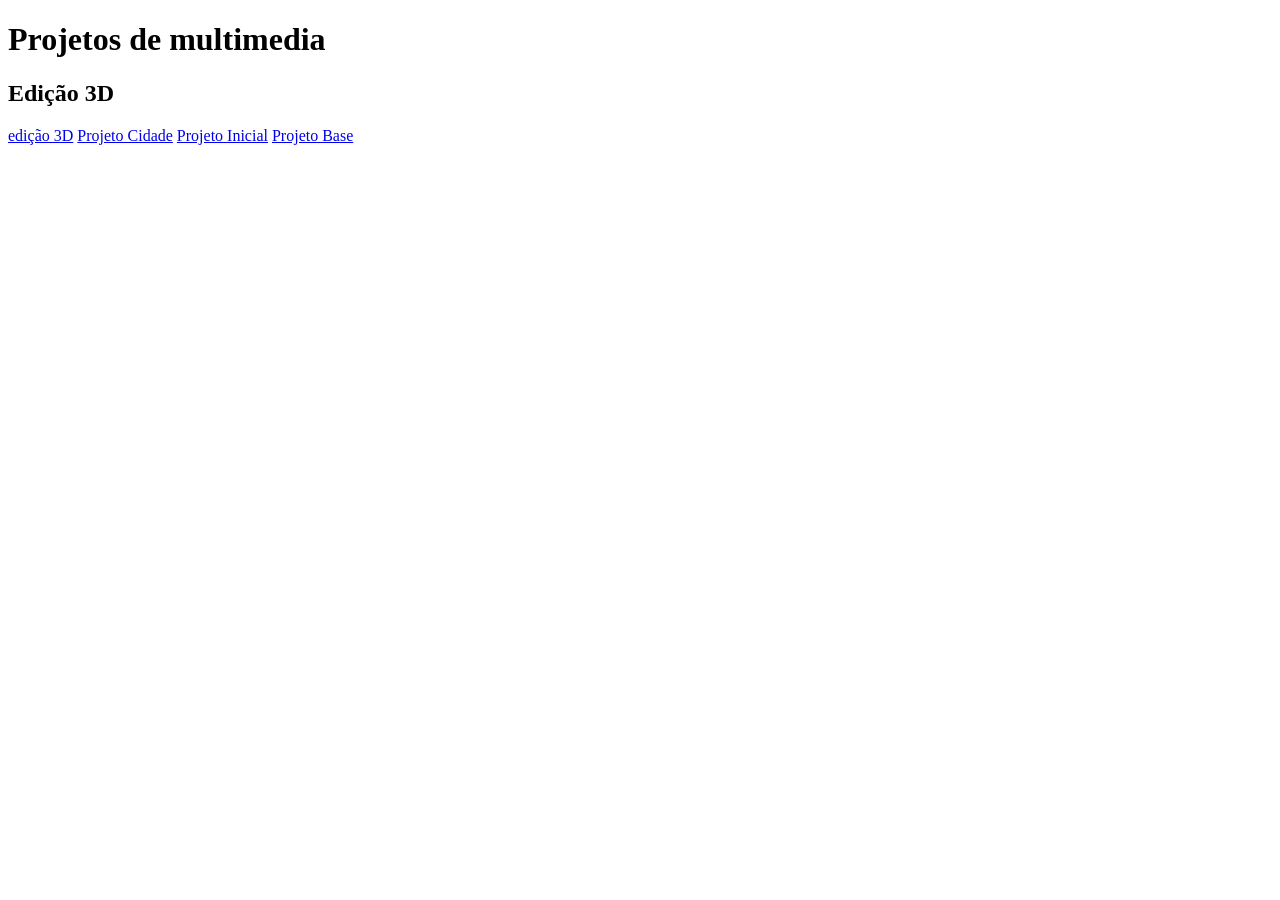
<file: index.html>
<!DOCTYPE html>
<html lang="en">
<head>
    <meta charset="UTF-8">
    <meta name="viewport" content="width=device-width, initial-scale=1.0">
    <title>Home</title>
</head>
<body>
    <h1>Projetos de multimedia</h1>
    <h2>Edição 3D</h2>
    <a href="Edição 3D/Projeto_Inicial/index.html">edição 3D</a>
    <a href="Resto/UFCD - 9966/aula/Projeto_Cidade/Projeto_Cidade/index.html">Projeto Cidade</a>
    <a href="Resto/UFCD - 9966/aula/Projeto_Inicial/index.html">Projeto Inicial</a>
    <a href="Resto/UFCD - 9966/Projeto_Base/index.html">Projeto Base</a>
</body>
</html>
</file>
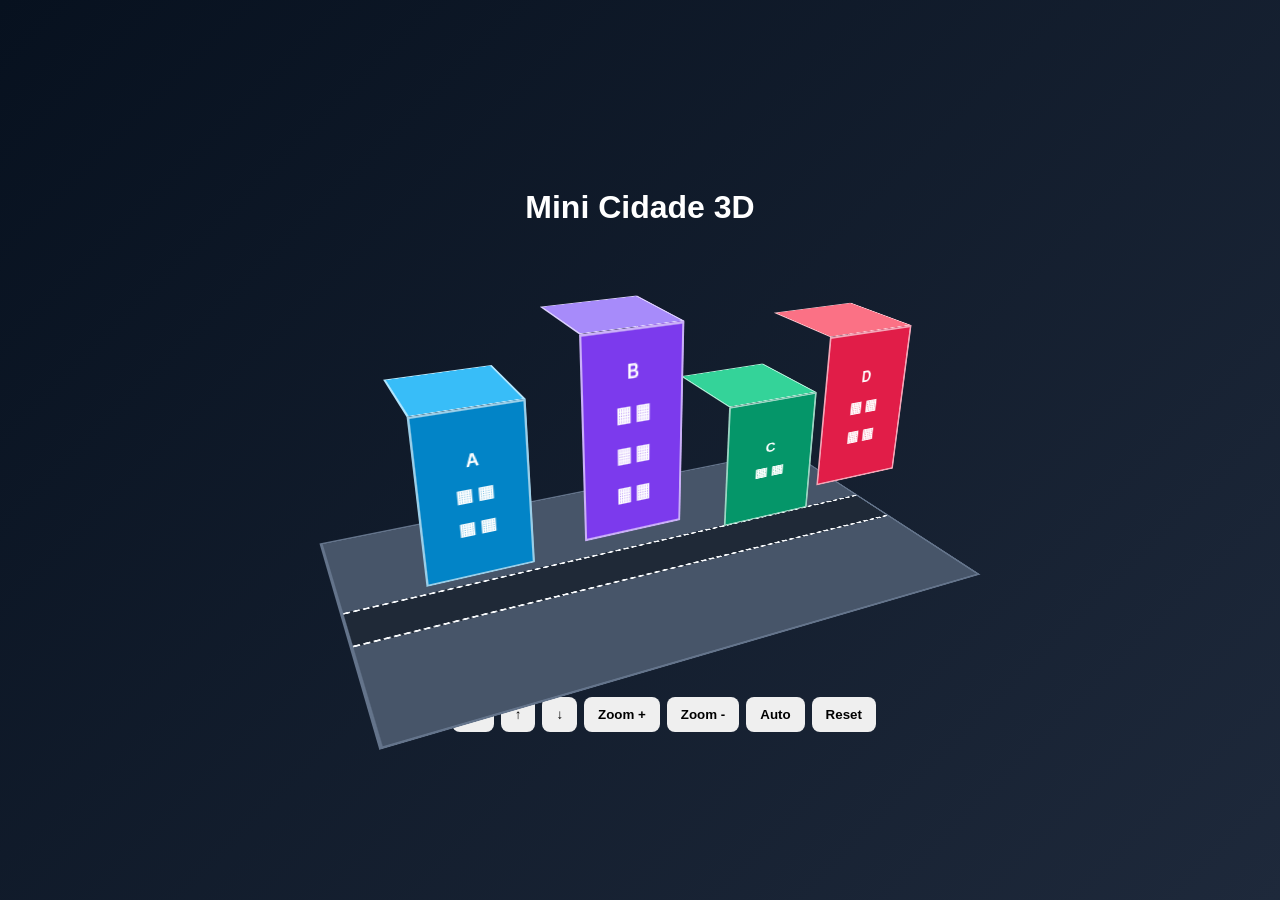
<file: Projeto_Cidade/index.html>
<!DOCTYPE html>
<html lang="pt-PT">
<head>
<meta charset="UTF-8"><meta name="viewport" content="width=device-width,initial-scale=1.0">
<title>Mini Cidade 3D</title><link rel="stylesheet" href="css/estilos.css">
</head>
<body>
<main>
<h1>Mini Cidade 3D</h1>
<div class="palco">
  <div class="cidade" id="cidade">
    <div class="chao"><div class="estrada"></div></div>
    <div class="predio p1"><div class="frente">A<br>▦ ▦<br>▦ ▦</div><div class="lado"></div><div class="topo"></div></div>
    <div class="predio p2"><div class="frente">B<br>▦ ▦<br>▦ ▦<br>▦ ▦</div><div class="lado"></div><div class="topo"></div></div>
    <div class="predio p3"><div class="frente">C<br>▦ ▦</div><div class="lado"></div><div class="topo"></div></div>
    <div class="predio p4"><div class="frente">D<br>▦ ▦<br>▦ ▦</div><div class="lado"></div><div class="topo"></div></div>
  </div>
</div>
<div class="controlos">
<button id="esq">←</button><button id="dir">→</button>
<button id="cima">↑</button><button id="baixo">↓</button>
<button id="mais">Zoom +</button><button id="menos">Zoom -</button>
<button id="auto">Auto</button><button id="reset">Reset</button>
</div>
</main><script src="js/script.js"></script>
</body></html>
</file>
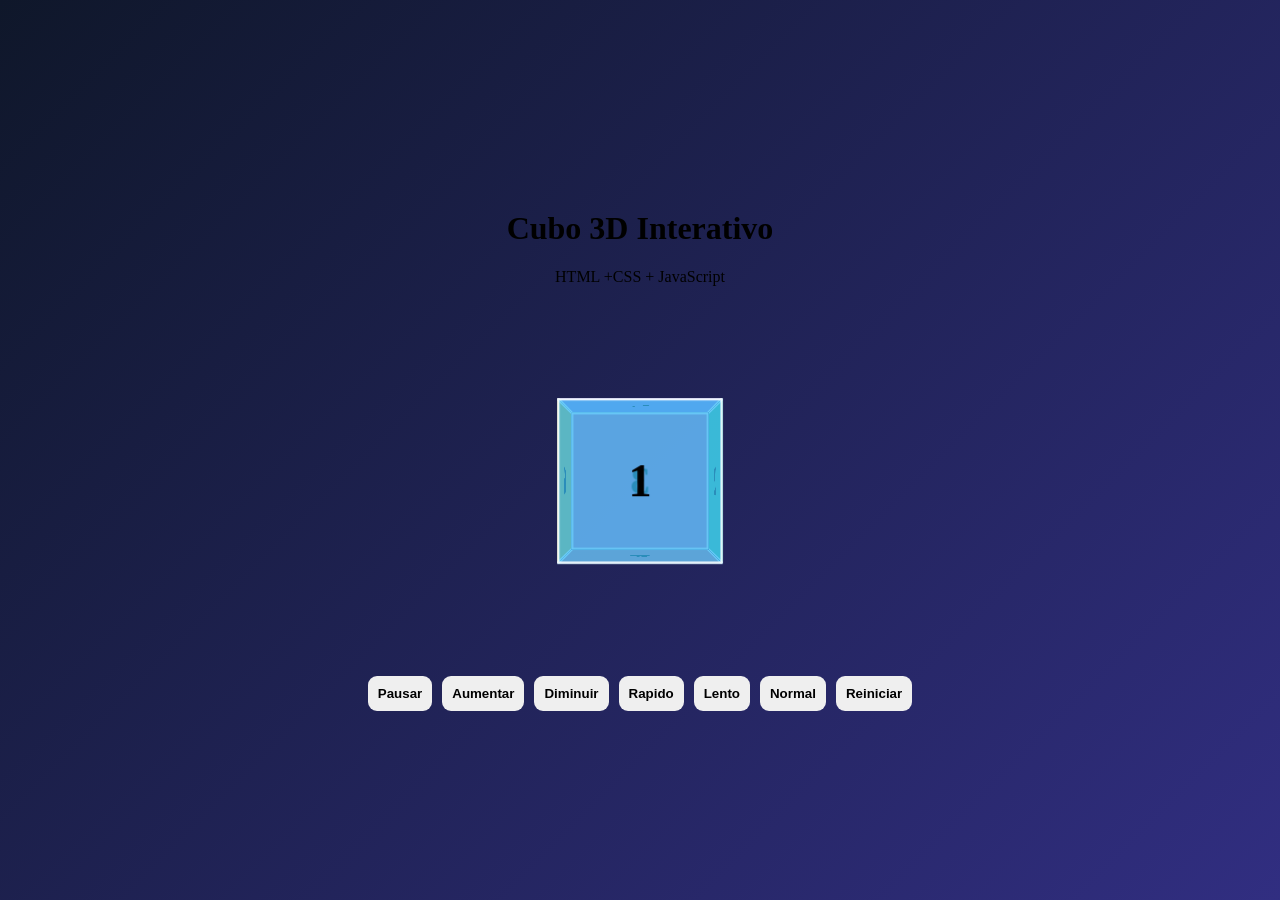
<file: Resto/cubo.html>
<!DOCTYPE html>
<html lang="en">
<head>
    <meta charset="UTF-8">
    <meta name="viewport" content="width=device-width, initial-scale=1.0">
    <title>Cubo 3D Interativo</title>
    <link rel="stylesheet" href="cubo.css">
</head>
<body>
    <main>
        <h1>Cubo 3D Interativo</h1>
        <p>HTML +CSS + JavaScript</p>
        <div class="cenario" id="cenario">
            <div class="cubo" id="cubo">
                <div class="face frente">1</div>
                <div class="face direita">2</div>
                <div class="face traseira">3</div> 
                <div class="face baixo">4</div>
                <div class="face cima">5</div>
                <div class="face esquerda">6</div>
            </div>
        </div> 
        <div class="controlo" id="controlo">
            <button class="botoes" id="pausa">Pausar</button>
            <button class="botoes" id="mais">Aumentar</button>
            <button class="botoes" id="menos">Diminuir</button>
            <button class="botoes" id="rapido">Rapido</button>
            <button class="botoes" id="lento">Lento</button>
            <button class="botoes" id="normal">Normal</button>
            <button class="botoes" id="reset">Reiniciar</button>
        </div>   
    </main>
    <script src="cubo.js"></script>
</body>
</html>
</file>
<file: Projeto_Cidade/css/estilos.css>
*{box-sizing:border-box} body{margin:0;min-height:100vh;display:grid;place-items:center;background:linear-gradient(135deg,#07111f,#1e293b);color:white;font-family:Arial,sans-serif;overflow:hidden} main{text-align:center}.palco{width:700px;height:450px;display:grid;place-items:center;perspective:900px}.cidade{position:relative;width:600px;height:350px;transform-style:preserve-3d;transform:rotateX(-25deg) rotateY(25deg);transition:transform .35s}.chao{position:absolute;width:600px;height:350px;background:#475569;transform:rotateX(90deg) translateZ(-100px);border:3px solid #64748b}.estrada{position:absolute;left:0;top:145px;width:100%;height:60px;background:#1f2937;border-top:3px dashed #f8fafc;border-bottom:3px dashed #f8fafc}.predio{position:absolute;transform-style:preserve-3d;width:100px}.predio .frente,.predio .lado,.predio .topo{position:absolute;border:2px solid rgba(255,255,255,.6)}.predio .frente{width:100px;height:160px;display:grid;place-items:center;background:#0284c7;transform:translateZ(50px);font-weight:bold;line-height:2}.predio .lado{width:100px;height:160px;background:#0369a1;transform:rotateY(90deg) translateZ(50px)}.predio .topo{width:100px;height:100px;background:#38bdf8;transform:rotateX(90deg) translateZ(50px)}.p1{left:70px;top:60px}.p2{left:220px;top:10px;transform:scaleY(1.25)}.p3{left:370px;top:100px;transform:scaleY(.8)}.p4{left:480px;top:45px}.p2 .frente{background:#7c3aed}.p2 .lado{background:#6d28d9}.p2 .topo{background:#a78bfa}.p3 .frente{background:#059669}.p3 .lado{background:#047857}.p3 .topo{background:#34d399}.p4 .frente{background:#e11d48}.p4 .lado{background:#be123c}.p4 .topo{background:#fb7185}.controlos{display:flex;justify-content:center;gap:7px;flex-wrap:wrap}.controlos button{padding:10px 14px;border:0;border-radius:8px;font-weight:bold;cursor:pointer}.controlos button:hover{transform:scale(1.06)}
</file>
<file: Resto/cubo.css>
/*caixa do cubo*/
* {
    box-sizing: border-box;
}
/* página*/
body{
    margin: 0;
    min-height: 100vh;
    display: grid;
    place-items: center;
    background: linear-gradient(135deg,#0f172a, #312e81);
}

main{
   text-align: center;
}
.cenario{
    width: 350px;
    height: 350px;
    margin: 20px auto;
    display: grid;
    place-items: center;
    perspective: 800px;
}
.cubo{
    position: relative;
    width: 150px;
    height: 150px;
    transform-style: preserve-3d;
    transition: transform 1s;
    animation: rodarCubo 8s linear infinite;
}
.face{
    position: absolute;
    width: 150px;
    height: 150px; 
    display: grid;
    place-items: center;
    border: 2px solid rgba(255, 255, 255, 0.9);
    font-size: 42px;
    font-weight: bold;
    background: rgba(56, 189, 248, 0.72);
    backface-visibility: visible;
}
.frente{
    transform: translateZ(75px);
    background:  rgba(56, 189, 248, 0.75);
}
.traseira{
    transform: rotateY(180deg) translateZ(75px);
    background:  rgba(244, 114, 182, 0.75);
}
.direita{
    transform: rotateY(90deg) translateZ(75px);
    background:  rgba(74, 222, 128, 0.75);
}
.esquerda{
    transform: rotateY(-90deg) translateZ(75px);
    background:  rgba(250, 204, 21, 0.75);
}
.cima{
    transform: rotateX(90deg) translateZ(75px);
    background:  rgba(192, 132, 252, 0.75);
}
.baixo{
    transform: rotateX(-90deg) translateZ(75px);
    background:  rgba(251, 113, 133, 0.75);
}
@keyframes rodarCubo{
    from{ transform: rotateX(-20deg) rotateY(0deg);}
    to{ transform: rotateX(-20deg) rotateY(360deg);}
}
.controlo{
    max-width: 620px;
    display:flex;
    flex-wrap: wrap;
    justify-content: center;
    gap: 10px;
}
.botoes{
    padding: 10px;
    border: none;
    border-radius: 9px;
    font-weight: bold;
    cursor: pointer;
}
.botoes:hover{
    transform: scale(1.05);
}
</file>
